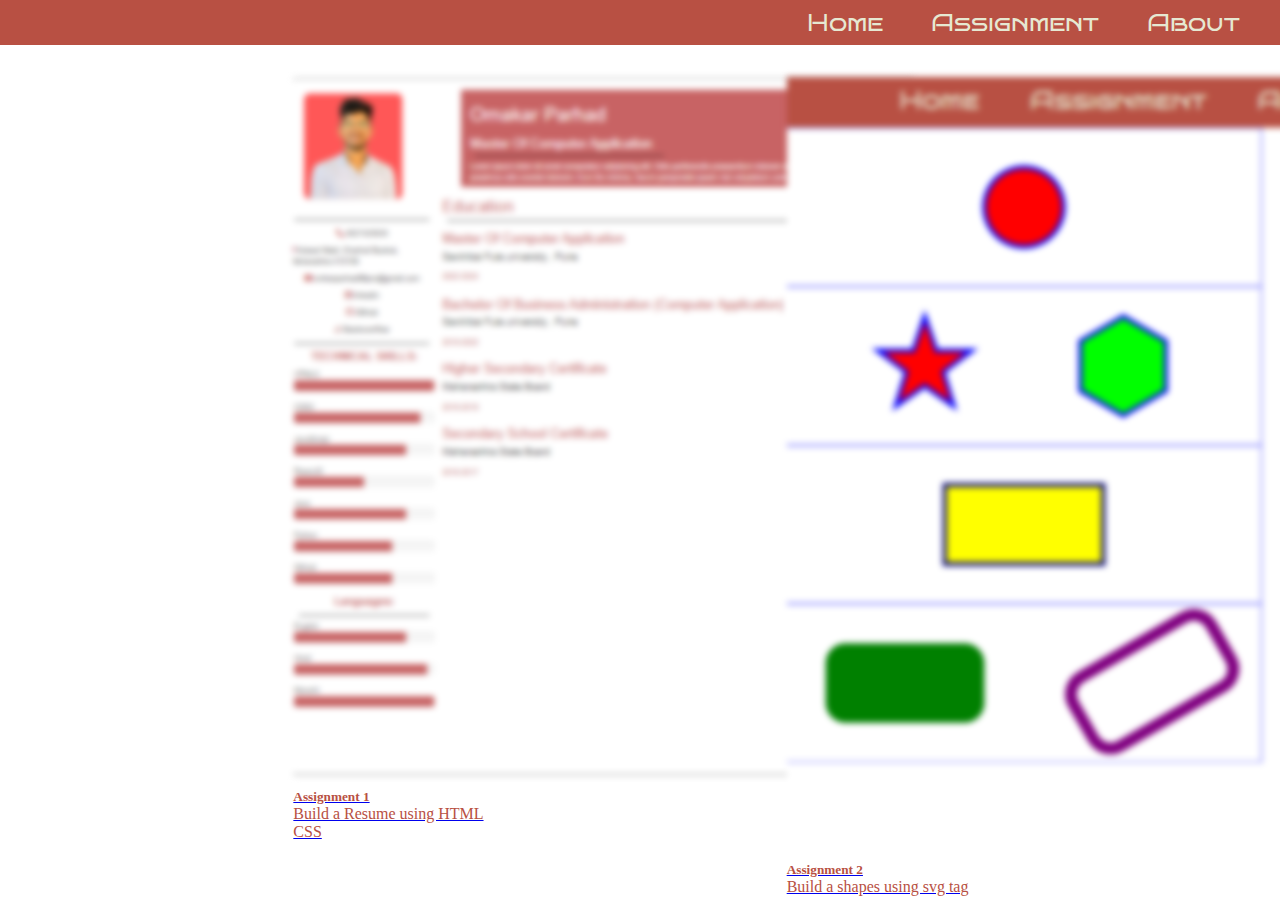
<file: index.html>
<!DOCTYPE html>
<html lang="en">

<head>
  <meta charset="UTF-8">
  <meta http-equiv="X-UA-Compatible" content="IE=edge">
  <meta name="viewport" content="width=device-width, initial-scale=1.0">
  <link href="https://cdn.jsdelivr.net/npm/bootstrap@5.2.3/dist/css/bootstrap.min.css" rel="stylesheet"
    integrity="sha384-rbsA2VBKQhggwzxH7pPCaAqO46MgnOM80zW1RWuH61DGLwZJEdK2Kadq2F9CUG65" crossorigin="anonymous">
  <link rel = "stylesheet" href="style.css">
  <title>Assignments</title>
</head>

<body>
  <navbar>
    <a class="tab" href="#">Home</a>
    <a class="tab" href="">Assignment</a>
    <a class="tab" href="">About</a>
  </navbar>
  <div class="assignment">
    <a href="resume.html">
    <div class="card text-bg-dark">
      <img src="resume.png"style="filter: blur(3px);" class="card-img" alt="Resume">
      <div class="card-img-overlay">
        <h5 class="card-title color">Assignment 1</h5>
        <p class="card-text color">Build a Resume using HTML CSS </p>
      </div>
    </div>
    </a>
    
    <a href="svg.html">
    <div class="card text-bg-dark" >
      <img src="svg.png"style="filter: blur(3px);" class="card-img" alt="Resume">
      <div class="card-img-overlay">
        <h5 class="card-title color">Assignment 2</h5>
        <p class="card-text color">Build a shapes using svg tag </p>
      </div>
    </div>
    </a>
  </div>
  <script src="https://cdn.jsdelivr.net/npm/bootstrap@5.2.3/dist/js/bootstrap.bundle.min.js"
    integrity="sha384-kenU1KFdBIe4zVF0s0G1M5b4hcpxyD9F7jL+jjXkk+Q2h455rYXK/7HAuoJl+0I4" crossorigin="anonymous"></script>
</body>

</html>
</file>
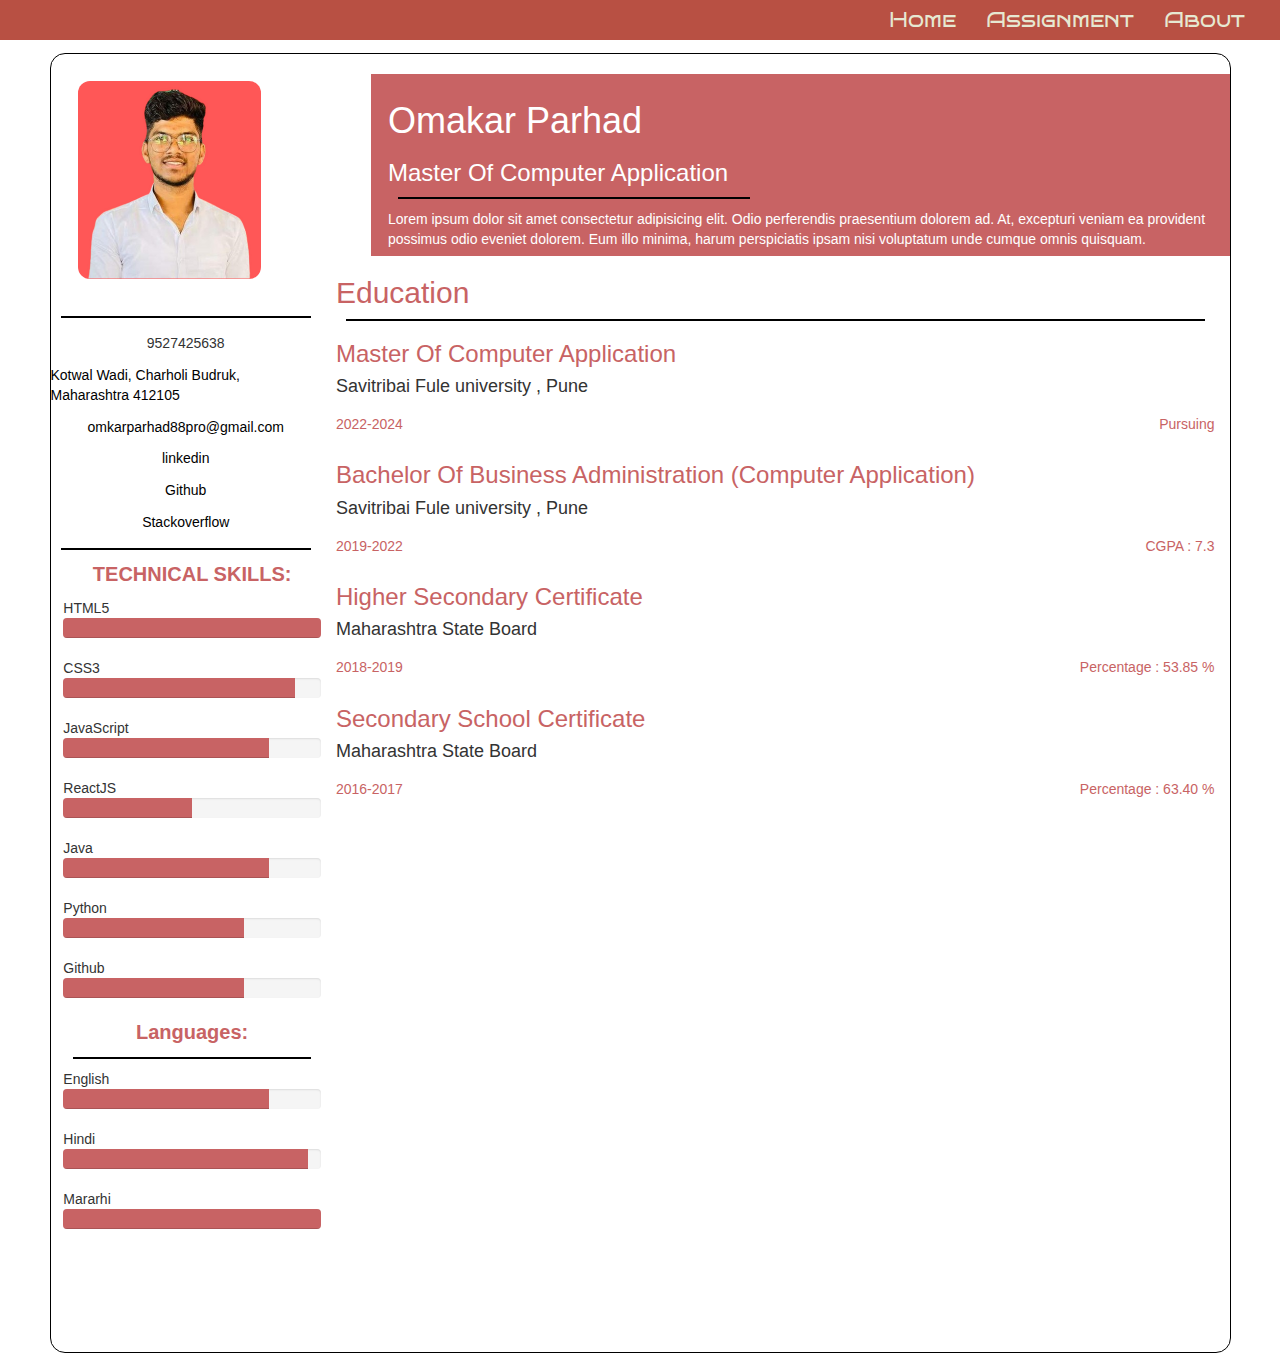
<file: resume.html>
<!DOCTYPE html>
<html lang="en">

<head>
  <meta charset="UTF-8">
  <meta http-equiv="X-UA-Compatible" content="IE=edge">
  <meta name="viewport" content="width=device-width, initial-scale=1.0">
  <link rel="stylesheet" href="resume.css">
  <link rel="stylesheet" href="style.css">
  <link href="https://cdn.jsdelivr.net/npm/bootstrap@5.2.3/dist/css/bootstrap.min.css" rel="stylesheet"
    integrity="sha384-rbsA2VBKQhggwzxH7pPCaAqO46MgnOM80zW1RWuH61DGLwZJEdK2Kadq2F9CUG65" crossorigin="anonymous">
  <link rel="stylesheet" href="https://cdnjs.cloudflare.com/ajax/libs/font-awesome/6.4.0/css/all.min.css"
    integrity="sha512-iecdLmaskl7CVkqkXNQ/ZH/XLlvWZOJyj7Yy7tcenmpD1ypASozpmT/E0iPtmFIB46ZmdtAc9eNBvH0H/ZpiBw=="
    crossorigin="anonymous" referrerpolicy="no-referrer" />
  <link rel="stylesheet" href="https://maxcdn.bootstrapcdn.com/bootstrap/3.4.1/css/bootstrap.min.css">
  <title>Resume_assignment</title>
</head>

<body>
  <navbar>
    <a class="tab" href="index.html">Home</a>
    <a class="tab" href="index.html">Assignment</a>
    <a class="tab" href="">About</a>
  </navbar>
  <div class="mainCon">
    <div class="left">
      <img src="Untitled design.png" alt="image">
      <hr>
      <div class="contacts">
        <style>
          a{
            color: black;
          }
        </style>
        <div>
          <i class="fa-solid fa-phone color"></i>
          9527425638 </a>
        </div>
        <div>
          <i class="fa-solid fa-location-dot color"></i>
          <a href="https://goo.gl/maps/JB1BvxT1vMnd6zxHA" target="_blank"> Kotwal Wadi, Charholi Budruk, Maharashtra 412105 </a>
        </div>
        <div>
          <i class="fa-solid fa-envelope color"></i>
          <a href="https://omkarparhad88pro@gmail.com" target="_blank"> omkarparhad88pro@gmail.com </a>
        </div>
        <div><i class="fa-brands fa-linkedin color"></i>
          <a href="https://www.linkedin.com/in/omkar-parhad-93537b22a" target="_blank"> linkedin </a>
        </div>
        <div><i class="fa-brands fa-github color"></i>
          <a href="https://github.com/OmkarParhad88" target="_blank"> Github </a>
        </div>
        <div><i class="fa-brands fa-stack-overflow color"></i>
          <a href="https://stackoverflow.com/users/17280579/omkar-parhad" target="_blank">Stackoverflow </a>
        </div>
      </div>

      <hr>

      <div class="tech">
        <p align="center" style="font-size:2rem; color:var(--dark-pink); font-weight:bold">TECHNICAL SKILLS:</p>

        <p class="techTitle">HTML5</p>
        <div class="progress ">
          <div class="progress-bar bg-color" role="progressbar" aria-valuenow="70" aria-valuemin="0" aria-valuemax="100"
            style="width:100%">
            <span class="sr-only color">70% Complete</span>
          </div>
        </div>
        <p class="techTitle">CSS3</p>
        <div class="progress">
          <div class="progress-bar bg-color" role="progressbar" aria-valuenow="70" aria-valuemin="0" aria-valuemax="100"
            style="width:90%">
            <span class="sr-only">70% Complete</span>
          </div>
        </div>
        <p class="techTitle">JavaScript</p>
        <div class="progress">
          <div class="progress-bar bg-color" role="progressbar" aria-valuenow="70" aria-valuemin="0" aria-valuemax="100"
            style="width:80%">
            <span class="sr-only">70% Complete</span>
          </div>
        </div>
        <p class="techTitle">ReactJS</p>
        <div class="progress">
          <div class="progress-bar bg-color" role="progressbar" aria-valuenow="70" aria-valuemin="0" aria-valuemax="100"
            style="width:50%">
            <span class="sr-only">50% Complete</span>
          </div>
        </div>
        <p class="techTitle">Java</p>
        <div class="progress">
          <div class="progress-bar bg-color" role="progressbar" aria-valuenow="70" aria-valuemin="0" aria-valuemax="100"
            style="width:80%">
            <span class="sr-only">80% Complete</span>
          </div>
        </div>
        <p class="techTitle">Python</p>
        <div class="progress">
          <div class="progress-bar bg-color" role="progressbar" aria-valuenow="70" aria-valuemin="0" aria-valuemax="100"
            style="width:70%">
            <span class="sr-only">70% Complete</span>
          </div>
        </div>
        <p class="techTitle">Github</p>
        <div class="progress">
          <div class="progress-bar bg-color" role="progressbar" aria-valuenow="70" aria-valuemin="0" aria-valuemax="100"
            style="width:70%">
            <span class="sr-only">70% Complete</span>
          </div>
        </div>

        
        <p class="techTitle" align="center"style="font-size:2rem; color:var(--dark-pink); font-weight:bold">Languages:</p>
        <hr>
        <p class="techTitle">English</p>
        <div class="progress">
          <div class="progress-bar bg-color" role="progressbar" aria-valuenow="70" aria-valuemin="0" aria-valuemax="100"
            style="width:80%">
            <span class="sr-only">70% Complete</span>
          </div>
        </div>
        <p class="techTitle">Hindi</p>
        <div class="progress">
          <div class="progress-bar bg-color" role="progressbar" aria-valuenow="70" aria-valuemin="0" aria-valuemax="100"
            style="width:95%">
            <span class="sr-only">70% Complete</span>
          </div>
        </div>
        <p class="techTitle">Mararhi</p>
        <div class="progress">
          <div class="progress-bar bg-color" role="progressbar" aria-valuenow="70" aria-valuemin="0" aria-valuemax="100"
            style="width:100%">
            <span class="sr-only">70% Complete</span>
          </div>
        </div>
      </div>

    </div>
    <div class="right">
      <div class="name">
        <div style="margin-left: 1rem;">
          <h1>Omakar Parhad</h1>
          <h3>Master Of Computer Application
            <hr>
          </h3>

          <p class="techTitle">Lorem ipsum dolor sit amet consectetur adipisicing elit. Odio perferendis praesentium dolorem ad. At,
            excepturi veniam ea provident possimus odio eveniet dolorem. Eum illo minima, harum perspiciatis ipsam nisi
            voluptatum unde cumque omnis quisquam.</p>
        </div>
      </div>

      <div class="education" style="margin:0 15px;">
        <h2 class="color">Education</h2>
        <hr>
        <div class="course">
          <h3 class="color">Master Of Computer Application</h3>
          <h4>Savitribai Fule university , Pune</h4>
          <div class="year color">
            <h5>2022-2024</h5>
            <h5 class="score">Pursuing</h5>
          </div>
        </div>
        <div class="course">
          <h3 class="color">Bachelor Of Business Administration (Computer Application)</h3>
          <h4>Savitribai Fule university , Pune</h4>
          <div class="year color">
            <h5>2019-2022</h5>
            <h5 class="score">CGPA : 7.3</h5>
          </div>
        </div>
        <div class="course">
          <h3 class="color">Higher Secondary Certificate</h3>
          <h4>Maharashtra State Board</h4>
          <div class="year color">
            <h5>2018-2019</h5>
            <h5 class="score">Percentage : 53.85 %</h5>
          </div>
        </div>
        <div class="course">
          <h3 class="color">Secondary School Certificate</h3>
          <h4>Maharashtra State Board</h4>
          <div class="year color">
            <h5>2016-2017</h5>
            <h5 class="score">Percentage : 63.40 %</h5>
          </div>
        </div>
      </div>
    </div>
  </div>
  <script src="https://ajax.googleapis.com/ajax/libs/jquery/3.6.4/jquery.min.js"></script>
  <script src="https://maxcdn.bootstrapcdn.com/bootstrap/3.4.1/js/bootstrap.min.js"></script>
</body>

</html>
</file>
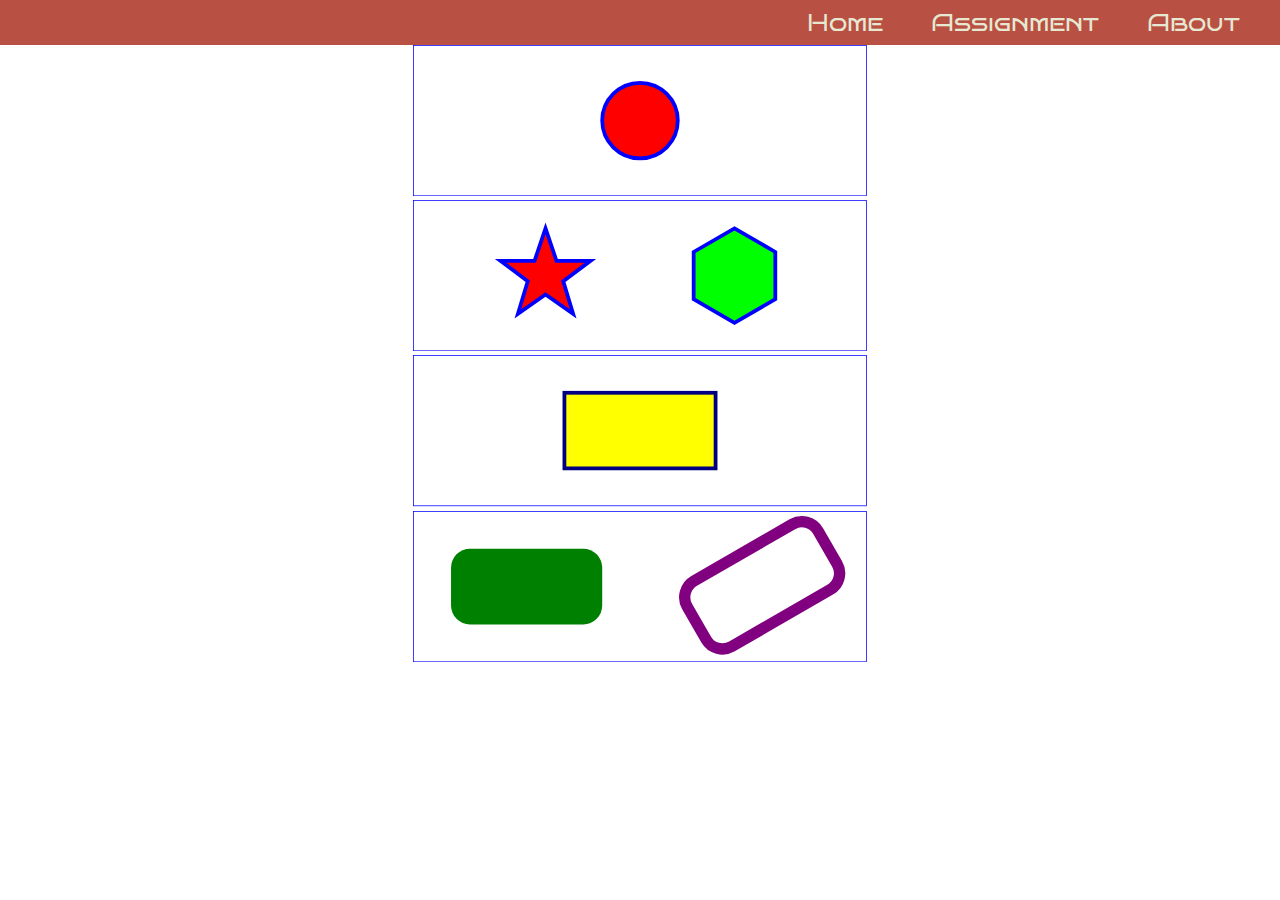
<file: svg.html>
<!DOCTYPE html>
<html lang="en">

<head>
  <meta charset="UTF-8">
  <meta http-equiv="X-UA-Compatible" content="IE=edge">
  <meta name="viewport" content="width=device-width, initial-scale=1.0">
  <link href="https://cdn.jsdelivr.net/npm/bootstrap@5.2.3/dist/css/bootstrap.min.css" rel="stylesheet"
    integrity="sha384-rbsA2VBKQhggwzxH7pPCaAqO46MgnOM80zW1RWuH61DGLwZJEdK2Kadq2F9CUG65" crossorigin="anonymous">
  <link rel="stylesheet" href="style.css">
  <title>svg_assignment</title>
</head>

<body>
  <navbar>
    <a class="tab" href="index.html">Home</a>
    <a class="tab" href="index.html">Assignment</a>
    <a class="tab" href="">About</a>
  </navbar>
  <div class="svg">
    <svg width="100%" height="4cm" viewBox="0 0 1200 400"  version="1.1">
      
      <rect x="1" y="1" width="1198" height="398" fill="none" stroke="blue" stroke-width="2" />
    
      <circle cx="600" cy="200" r="100" fill="red" stroke="blue" stroke-width="10" />
    </svg>


    <svg width="100%" height="4cm" viewBox="0 0 1200 400" xmlns="http://www.w3.org/2000/svg" version="1.1">
      <desc>Example polygon01 - star and hexagon</desc>
    
      <!-- Show outline of viewport using 'rect' element -->
      <rect x="1" y="1" width="1198" height="398" fill="none" stroke="blue" stroke-width="2" />
    
      <polygon fill="red" stroke="blue" stroke-width="10" points="350,75  379,161 469,161 397,215
                        423,301 350,250 277,301 303,215
                        231,161 321,161" />
      <polygon fill="lime" stroke="blue" stroke-width="10" points="850,75  958,137.5 958,262.5
                        850,325 742,262.6 742,137.5" />
    </svg>
    <svg width="100%" height="4cm" viewBox="0 0 1200 400" xmlns="http://www.w3.org/2000/svg" version="1.1">
      <desc>Example rect01 - rectangle with sharp corners</desc>
    
      <!-- Show outline of viewport using 'rect' element -->
      <rect x="1" y="1" width="1198" height="398" fill="none" stroke="blue" stroke-width="2" />
    
      <rect x="400" y="100" width="400" height="200" fill="yellow" stroke="navy" stroke-width="10" />
    </svg>
    <svg width="100%" height="4cm" viewBox="0 0 1200 400" xmlns="http://www.w3.org/2000/svg" version="1.1">
      <desc>Example rect02 - rounded rectangles</desc>
    
      <!-- Show outline of viewport using 'rect' element -->
      <rect x="1" y="1" width="1198" height="398" fill="none" stroke="blue" stroke-width="2" />
    
      <rect x="100" y="100" width="400" height="200" rx="50" fill="green" />
    
      <g transform="translate(700 210) rotate(-30)">
        <rect x="0" y="0" width="400" height="200" rx="50" fill="none" stroke="purple" stroke-width="30" />
      </g>
    </svg>

  </div>
  <script src="https://cdn.jsdelivr.net/npm/bootstrap@5.2.3/dist/js/bootstrap.bundle.min.js"
    integrity="sha384-kenU1KFdBIe4zVF0s0G1M5b4hcpxyD9F7jL+jjXkk+Q2h455rYXK/7HAuoJl+0I4"
    crossorigin="anonymous"></script>
</body>

</html>
</file>
<file: style.css>
@import url("https://fonts.googleapis.com/css2?family=Bruno+Ace+SC&family=Karla:wght@300&family=Roboto+Slab:wght@300&display=swap");

/* font-family: 'Bruno Ace SC', cursive;
font-family: 'Karla', sans-serif;
font-family: 'Roboto Slab', serif;
 */
/* #a7beae*/

/* Knockout Pink (#FF3EA5FF), Safety Yellow (#EDFF00FF) and Out of the Blue (#00A4CCFF) */

* {
  margin: 0;
  padding: 0;
}
.color {
  color: #b85043;
}

navbar {
  display: flex;
  width: 100%;
  padding: 0.5rem;
  background-color: #b85043;
  align-items: center;
  justify-content: flex-end;
  flex-wrap: wrap;
  align-content: stretch;
}

.tab {
  margin-right: 3rem;
  font-size: 1.5em;
  text-decoration: none;
  color: #e6e8d2;
  font-family: "Bruno Ace SC", cursive;
}

.card {
  width: 200px;
}

.assignment {
  display: flex;
  flex-wrap: wrap;
  flex-direction: row;
  margin-top: 2rem;
  width: 100%;
  height: 82vh;
  justify-content: space-evenly;
  align-content: space-around;
}
</file>
<file: resume.css>
* {
  margin: 0;
  padding: 0;
}

:root {
  --dark-pink: #c86364;
}

.mainCon {
  margin: 1vw auto;
  width: 1181px;
  height: 1300px;
  border: 1px solid black;
  border-radius: 15px;
  display: flex;
}

hr {
  margin: 10px !important;
 /* /* height: 1px;   */
  border: 0.3px solid black !important;
}
.techTitle{
  margin: 0;
}
.mainCon img {
  border-radius: 12px;
  width: 68%;
  margin: 10%;
}
.left {
  width: 492px;
}

.contacts {
  width: 100%;
  min-height: 21rem;
  display: flex;
  flex-direction: column;
  align-items: center;
  justify-content: space-around;
}

.color {
  color: var(--dark-pink) !important;
}

.bg-color {
  background-color: var(--dark-pink) !important;
}
.tech {
  margin-left: 1vw;
}

.name {
  color: white;
  padding: 7px;
  background-color: var(--dark-pink);
  margin: 20px 0 5px 50px;
}

h3 hr {
  margin-left: 0;
  width: 350px;
}
.year {
  display: flex;
  justify-content: space-between;
}
</file>
